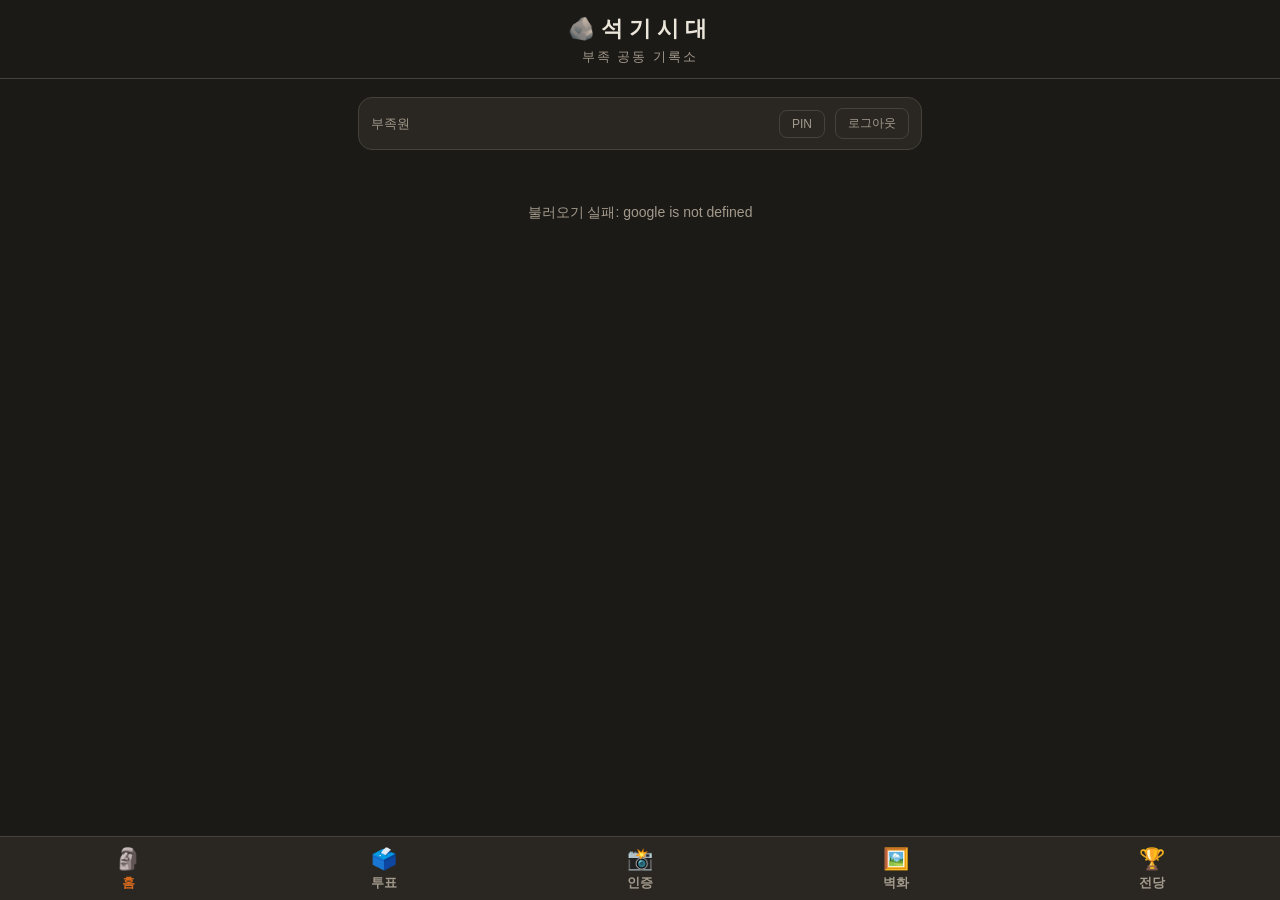
<file: v3.0.2/index.html>
<!DOCTYPE html>
<html lang="ko">
<head>
<base target="_top">
<meta charset="utf-8">
<title>🪨🪨석기시대</title>
<script>
(function(){
  var appleIcon = '[data-uri]';
  var manifestUri = '[data-uri]';
  function add(rel, attrs){
    var l = document.createElement('link'); l.rel = rel;
    for(var k in attrs) l.setAttribute(k, attrs[k]);
    document.head.appendChild(l);
  }
  add('apple-touch-icon', {href: appleIcon});
  add('icon', {href: appleIcon, type: 'image/png'});
  add('manifest', {href: manifestUri});
  var m = document.createElement('meta');
  m.name = 'apple-mobile-web-app-capable'; m.content = 'yes';
  document.head.appendChild(m);
  var t = document.createElement('meta');
  t.name = 'apple-mobile-web-app-title'; t.content = '🪨석기시대';
  document.head.appendChild(t);
})();
</script>
<style>
  :root {
    --bg: #1c1a17;
    --stone: #2a2723;
    --stone-hi: #38342e;
    --line: #46413a;
    --ink: #ece6da;
    --ink-dim: #a39a8c;
    --ember: #d4691e;
    --moss: #7d9b4e;
    --radius: 14px;
    --pad: clamp(12px, 3.8vw, 18px);
    --safe-t: env(safe-area-inset-top, 0px);
    --safe-b: env(safe-area-inset-bottom, 0px);
  }
  html { -webkit-text-size-adjust: 100%; }
  * { box-sizing: border-box; margin: 0; -webkit-tap-highlight-color: transparent; }
  body {
    background: var(--bg); color: var(--ink);
    font-family: 'Pretendard', -apple-system, 'Apple SD Gothic Neo', 'Noto Sans KR', sans-serif;
    padding-bottom: calc(72px + var(--safe-b));
    font-size: 16px; /* iOS 입력 시 확대 방지 기준 */
  }
  header {
    padding: calc(14px + var(--safe-t)) var(--pad) 12px; text-align: center;
    border-bottom: 1px solid var(--line);
  }
  header h1 { font-size: clamp(18px, 5.5vw, 22px); letter-spacing: clamp(3px, 1.6vw, 6px); font-weight: 800; }
  header p { font-size: clamp(11px, 3vw, 13px); color: var(--ink-dim); margin-top: 4px; letter-spacing: 2px; }

  .wrap { max-width: 600px; margin: 0 auto; padding: var(--pad); }

  /* 이름 선택 */
  .me {
    display: flex; align-items: center; gap: 10px;
    background: var(--stone); border: 1px solid var(--line);
    border-radius: var(--radius); padding: 10px 12px; margin-bottom: 14px;
  }
  .me label { font-size: 13px; color: var(--ink-dim); white-space: nowrap; }
  .me select {
    flex: 1; min-width: 0; background: var(--stone-hi); color: var(--ink);
    border: 1px solid var(--line); border-radius: 8px;
    padding: 10px; font-size: 16px;
  }

  /* 탭 */
  nav {
    position: fixed; bottom: 0; left: 0; right: 0; z-index: 10;
    display: flex; background: var(--stone);
    border-top: 1px solid var(--line);
    padding-bottom: var(--safe-b);
  }
  nav button {
    flex: 1; min-width: 0; background: none; border: none; color: var(--ink-dim);
    padding: 10px 2px 8px; font-size: clamp(10px, 3vw, 13px); font-weight: 600; cursor: pointer;
  }
  nav button .ico { display: block; font-size: clamp(18px, 5.5vw, 21px); margin-bottom: 3px; }
  nav button.on { color: var(--ember); }

  .tab { display: none; }
  .tab.on { display: block; }

  /* 투표 */
  .seg { display: flex; gap: 8px; margin-bottom: 12px; }
  .seg button {
    flex: 1; padding: 10px; border-radius: 10px; cursor: pointer;
    background: var(--stone); border: 1px solid var(--line);
    color: var(--ink-dim); font-size: 14px; font-weight: 700;
  }
  .seg button.on { background: var(--ember); border-color: var(--ember); color: #fff; }

  .month-head {
    font-size: 14px; font-weight: 800; color: var(--ember);
    margin: 16px 2px 8px; letter-spacing: 1px;
  }
  .month-head:first-child { margin-top: 0; }
  .vote-card {
    background: var(--stone); border: 1px solid var(--line);
    border-radius: var(--radius); padding: 14px; margin-bottom: 10px;
    cursor: pointer; transition: border-color .15s;
  }
  .vote-card.mine { border-color: var(--moss); }
  .vote-card.confirmed { border-color: var(--ember); }
  .vote-card.closed { opacity: .4; }
  .hall-thumb {
    position: relative; aspect-ratio: 16/9; background: #000;
    overflow: hidden; cursor: pointer;
  }
  .hall-thumb img { width: 100%; height: 100%; object-fit: cover; display: block; }
  .hall-thumb .play-badge {
    position: absolute; inset: 0; display: flex;
    align-items: center; justify-content: center;
    font-size: 46px; text-shadow: 0 2px 12px rgba(0,0,0,.7);
  }
  .hall-thumb .processing {
    position: absolute; inset: 0; display: flex;
    align-items: center; justify-content: center;
    font-size: 13px; color: var(--ink-dim); text-align: center; padding: 0 20px;
  }
  .hall-video {
    width: 100%; aspect-ratio: 16/9; display: block;
    background: #000; border: 0; object-fit: contain;
  }
  .vote-btn {
    width: 100%; padding: 11px; border-radius: 0 0 12px 12px;
    background: var(--stone-hi); border: none; border-top: 1px solid var(--line);
    color: var(--ink); font-size: 13.5px; font-weight: 700; cursor: pointer;
  }
  .vote-btn.on { background: var(--ember); color: #fff; }
  #galleryFeed:not(.loading) {
    display: grid; grid-template-columns: repeat(3, 1fr); gap: 6px;
  }
  #galleryFeed #galleryMore { grid-column: 1 / -1; margin-top: 6px; }
  .grid-cell {
    position: relative; aspect-ratio: 1/1; overflow: hidden;
    border-radius: 8px; background: #111; cursor: pointer;
  }
  .grid-cell img { width: 100%; height: 100%; object-fit: cover; display: block; }
  .grid-cell .cell-info {
    position: absolute; inset: 0; background: rgba(20,18,15,.9);
    color: var(--ink); padding: 9px; font-size: 11px; line-height: 1.5;
    display: none; flex-direction: column; justify-content: center; gap: 3px;
  }
  .grid-cell.show .cell-info { display: flex; }
  .grid-cell .cell-info .ci-loc { font-weight: 800; font-size: 12px; }
  .grid-cell .cell-info .ci-dim { color: var(--ink-dim); font-size: 10px; }
  .grid-cell .cell-info button {
    margin-top: 5px; background: none; border: 1px solid var(--line);
    color: var(--ink); border-radius: 6px; padding: 5px; font-size: 11px; cursor: pointer;
  }
  .grid-cell .cell-info .open-link { color: var(--ember); border-color: var(--ember); }
  .feed-card {
    background: var(--stone); border: 1px solid var(--line);
    border-radius: var(--radius); overflow: hidden; margin-bottom: 14px;
  }
  .feed-card img {
    width: 100%; display: block; background: #111;
    aspect-ratio: 4/3; object-fit: cover; cursor: pointer;
  }
  .feed-meta { padding: 11px 13px; font-size: 13px; line-height: 1.7; }
  .feed-meta .fm-top { font-weight: 800; font-size: 14px; }
  .feed-meta .fm-dim { color: var(--ink-dim); font-size: 12px; }
  .deadline-line {
    font-size: 12.5px; color: var(--ink-dim);
    margin: -4px 0 12px; text-align: center;
  }
  .deadline-line.over { color: #d46a6a; }
  .home-card {
    background: var(--stone); border: 1px solid var(--line);
    border-radius: var(--radius); padding: 15px 14px; margin-bottom: 10px;
    cursor: pointer;
  }
  .home-card .hc-title { font-size: 15px; font-weight: 800; }
  .home-card .hc-status { margin-top: 7px; font-size: 13px; color: var(--ink-dim); line-height: 1.55; }
  .home-card .hc-status b { color: var(--ember); }
  .home-card.fixed { border-color: var(--ember); }
  .home-card.fixed .hc-status b { color: var(--ink); font-size: 15px; }
  .btn2 {
    width: 100%; padding: 13px; border-radius: var(--radius);
    background: var(--stone); border: 1px solid var(--line);
    color: var(--ink); font-size: 14px; font-weight: 700; cursor: pointer;
    margin-top: 4px;
  }
  .confirm-banner {
    border: 1px solid var(--ember); background: #33261a;
    border-radius: var(--radius); padding: 16px; margin-bottom: 12px;
    text-align: center; font-size: 13px; color: var(--ink-dim);
  }
  .confirm-banner .cdate { font-size: 20px; font-weight: 800; color: var(--ink); margin: 6px 0 2px; }
  .mini-btn {
    margin-top: 10px; background: none; border: 1px solid var(--line);
    color: var(--ink-dim); border-radius: 8px; padding: 6px 12px;
    font-size: 12px; cursor: pointer;
  }
  .vote-card .mini-btn { margin-top: 8px; }
  .vote-card .top { display: flex; justify-content: space-between; align-items: center; }
  .vote-card .date { font-size: 16px; font-weight: 800; }
  .vote-card .count { font-size: 13px; color: var(--ember); font-weight: 700; }
  .vote-card .voters { margin-top: 8px; font-size: 13px; color: var(--ink-dim); line-height: 1.6; }
  .vote-card .hint { margin-top: 6px; font-size: 12px; color: var(--moss); }

  /* 인증 폼 */
  .field { margin-bottom: 14px; }
  .field > span { display: block; font-size: 13px; color: var(--ink-dim); margin-bottom: 7px; }
  input[type=text], input[type=date], .field select {
    width: 100%; background: var(--stone-hi); color: var(--ink);
    border: 1px solid var(--line); border-radius: 10px;
    padding: 12px; font-size: 16px;
  }
  .field input[type=date] { margin-top: 8px; }
  .drop {
    border: 2px dashed var(--line); border-radius: 12px;
    padding: 13px 12px; text-align: center; color: var(--ink-dim);
    font-size: 13px; cursor: pointer; background: var(--stone);
    display: block;
  }
  .drop input { display: none; }
  .sel-row {
    display: none; align-items: center; gap: 10px;
    background: var(--stone); border: 1px solid var(--moss);
    border-radius: 12px; padding: 7px 10px; cursor: pointer;
  }
  .sel-row img { width: 44px; height: 44px; object-fit: cover; border-radius: 8px; flex-shrink: 0; }
  .sel-meta { flex: 1; min-width: 0; }
  .sel-name { font-size: 12px; color: var(--ink); overflow: hidden; text-overflow: ellipsis; white-space: nowrap; }
  .sel-sub { font-size: 11px; color: var(--ink-dim); margin-top: 2px; }

  .chips { display: flex; flex-wrap: wrap; gap: 8px; }
  .chip {
    padding: 8px 14px; border-radius: 999px; font-size: 14px; cursor: pointer;
    background: var(--stone); border: 1px solid var(--line); color: var(--ink-dim);
    user-select: none;
  }
  .chip.on { background: var(--moss); border-color: var(--moss); color: #14140f; font-weight: 700; }
  .chip.done { border-color: var(--moss); color: var(--moss); }
  .chip.done.on { color: #14140f; }

  .cert-line {
    background: var(--stone); border: 1px solid var(--line);
    border-radius: 10px; padding: 10px 12px; margin-bottom: 14px;
    font-size: 13px; color: var(--ink-dim);
  }
  .cert-line b { color: var(--moss); }

  .btn {
    width: 100%; padding: 15px; border: none; border-radius: var(--radius);
    background: var(--ember); color: #fff; font-size: 16px; font-weight: 800;
    cursor: pointer;
  }
  .btn:disabled { opacity: .45; }

  .bar { height: 8px; background: var(--stone-hi); border-radius: 99px; overflow: hidden; margin-top: 12px; display: none; }
  .bar i { display: block; height: 100%; width: 0%; background: var(--ember); transition: width .2s; }
  .status { font-size: 13px; color: var(--ink-dim); margin-top: 8px; text-align: center; min-height: 18px; }
  .status.ok { color: var(--moss); }
  .status.err { color: #d46a6a; }

  .loading { text-align: center; padding: 40px 0; color: var(--ink-dim); font-size: 14px; }
</style>
</head>
<body>

<div id="kakaoOverlay" style="display:none; position:fixed; inset:0; z-index:99; background:var(--bg); padding:56px 26px; text-align:center;">
  <div style="font-size:44px">🗿</div>
  <h2 style="margin:16px 0 10px; font-size:18px;">브라우저에서 열어주세요</h2>
  <p style="font-size:13.5px; color:var(--ink-dim); line-height:1.8;">
    카카오톡 안에서는 사진·영상 업로드가<br>느리거나 실패할 수 있어요.<br>
    사파리/크롬으로 열고, <b style="color:var(--ink)">홈 화면에 추가</b>하면<br>다음부터 앱처럼 바로 열 수 있어요.
  </p>
  <button class="btn" style="margin-top:22px" onclick="openExternal()">🚀 브라우저로 열기</button>
  <button class="btn2" style="margin-top:10px" onclick="dismissKakao()">그냥 카톡에서 볼게요</button>
</div>

<header>
  <h1>🪨석기시대</h1>
  <p>부족 공동 기록소</p>
</header>

<div id="loginScreen" style="display:none; position:fixed; inset:0; z-index:50; background:var(--bg); padding:calc(60px + var(--safe-t)) var(--pad) 0; text-align:center;">
  <div style="font-size:52px">🗿</div>
  <h2 style="margin:18px 0 6px; font-size:clamp(18px,5vw,22px);">부족원 확인</h2>
  <p style="font-size:13px; color:var(--ink-dim); margin-bottom:26px;">이름을 고르고 PIN을 입력하세요<br><span style="font-size:12px">처음이면 입력한 PIN으로 자동 등록돼요 (4자리 이상)</span></p>
  <div style="max-width:340px; margin:0 auto; text-align:left;">
    <div class="field"><span>이름</span>
      <select id="loginName"><option value="">이름 선택</option></select>
    </div>
    <div class="field"><span>PIN</span>
      <input type="password" id="loginPin" inputmode="numeric" placeholder="개인 PIN" autocomplete="off">
    </div>
    <button class="btn" id="loginBtn" onclick="doLogin()">🔥 입장</button>
    <div class="status" id="loginStatus"></div>
  </div>
</div>

<div class="wrap">

  <div class="me">
    <label>부족원</label>
    <span id="myNameLabel" style="flex:1; font-weight:800; font-size:16px;"></span>
    <select id="myName" style="display:none"></select>
    <button class="mini-btn" style="margin:0" onclick="changePinPrompt()">PIN</button>
    <button class="mini-btn" style="margin:0" onclick="doLogout()">로그아웃</button>
  </div>

  <div id="loading" class="loading">동굴에서 기록을 꺼내는 중…</div>

  <!-- 홈 -->
  <section id="tab-home" class="tab">
    <div id="homeCards"></div>
    <div class="cert-line" id="homeCertLine"></div>
    <button class="btn2" onclick="openAlbum()">🔥 부족 영상 앨범 (구글 포토)</button>
    <button class="btn2" onclick="openNotion()">📜 부족 안내문</button>
  </section>

  <!-- 투표 -->
  <section id="tab-vote" class="tab">
    <div class="seg">
      <button id="segRaid" class="on" onclick="setCategory('raid')">⚔️ 정기공격일자</button>
      <button id="segDisaster" onclick="setCategory('disaster')">🌋 자연재해</button>
    </div>
    <div class="deadline-line" id="deadlineLine"></div>
    <div id="voteList"></div>
  </section>

  <!-- 벽화 갤러리 -->
  <section id="tab-gallery" class="tab">
    <div id="galleryFeed" class="loading">벽화를 불러오는 중…</div>
  </section>

  <!-- 명예의전당 -->
  <section id="tab-hall" class="tab">
    <div id="hallWinner"></div>
    <button class="btn2" onclick="toggleHallForm()">🏆 내 영상 출품하기</button>
    <div id="hallForm" style="display:none; margin-top:12px">
      <div class="field">
        <label class="drop" id="hallDrop">
          🎥 영상 선택
          <input type="file" id="hallFile" accept="video/*">
        </label>
        <div class="sel-row" id="hallSel" onclick="document.getElementById('hallFile').click()">
          <div class="sel-meta">
            <div class="sel-name" id="hallName"></div>
            <div class="sel-sub" id="hallSub"></div>
          </div>
        </div>
      </div>
      <div class="field"><span>제목</span><input type="text" id="hallTitle" placeholder="예: 보라 문제 첫 완등 순간"></div>
      <button class="btn" id="hallBtn" onclick="submitHall()">전당에 올리기</button>
      <div class="bar" id="hallBar"><i></i></div>
      <div class="status" id="hallStatus"></div>
    </div>
    <div id="hallFeed" class="loading" style="margin-top:14px">전당을 불러오는 중…</div>
    <button class="btn2" onclick="openAlbum()">🔥 일상 영상은 포토 앨범에</button>
  </section>

  <!-- 사진 인증 -->
  <section id="tab-photo" class="tab">
    <div class="cert-line" id="certLine"></div>
    <div class="field">
      <label class="drop" id="photoDrop">
        📸 사진 선택 / 촬영
        <input type="file" id="photoFile" accept="image/*">
      </label>
      <div class="sel-row" id="photoSel" onclick="document.getElementById('photoFile').click()">
        <img id="photoThumb" alt="">
        <div class="sel-meta">
          <div class="sel-name" id="photoName"></div>
          <div class="sel-sub" id="photoSub"></div>
        </div>
      </div>
    </div>
    <div class="field"><span>언제 참여했나?</span>
      <select id="photoDate"></select>
      <input type="date" id="photoDateCustom" style="display:none">
    </div>
    <div class="field"><span>어디에서? (암장/장소)</span><input type="text" id="photoLoc" placeholder="예: 더클라임 강남"></div>
    <div class="field"><span>누가 참여했나? (탭해서 선택)</span><div class="chips" id="photoChips"></div></div>
    <button class="btn" id="photoBtn" onclick="submitProof('photo')">벽화에 새기기</button>
    <div class="bar" id="photoBar"><i></i></div>
    <div class="status" id="photoStatus"></div>
  </section>


</div>

<nav>
  <button id="nav-home" class="on" onclick="setTab('home')"><span class="ico">🗿</span>홈</button>
  <button id="nav-vote" onclick="setTab('vote')"><span class="ico">🗳️</span>투표</button>
  <button id="nav-photo" onclick="setTab('photo')"><span class="ico">📸</span>인증</button>
  <button id="nav-gallery" onclick="setTab('gallery')"><span class="ico">🖼️</span>벽화</button>
  <button id="nav-hall" onclick="setTab('hall')"><span class="ico">🏆</span>전당</button>
</nav>

<script>
const EXEC_URL = '<?= execUrl ?>';

/* ---------- 카카오톡 인앱브라우저 탈출 ---------- */
function isKakao() { return /KAKAOTALK/i.test(navigator.userAgent); }
function openExternal() {
  location.href = 'kakaotalk://web/openExternal?url=' + encodeURIComponent(EXEC_URL);
}
function dismissKakao() {
  document.getElementById('kakaoOverlay').style.display = 'none';
}
if (isKakao()) {
  document.getElementById('kakaoOverlay').style.display = 'block';
  setTimeout(openExternal, 300); // 자동 전환 시도, 막히면 오버레이 버튼으로
}

const CHUNK = 8 * 1024 * 1024; // 릴레이 폴백용 8MB (Drive resumable: 256KB 배수 필수)
let DATA = { members: [], raid: [], disaster: [] };
let category = 'raid';

function run(fn) {
  const args = Array.prototype.slice.call(arguments, 1);
  return new Promise(function(res, rej) {
    google.script.run.withSuccessHandler(res).withFailureHandler(rej)[fn].apply(null, args);
  });
}

/* ---------- 업로드 코어 ----------
 * 1차: 브라우저 → Drive 직접 PUT (빠름, 진행률 정확)
 * 2차: 직접 업로드가 막히면 서버 릴레이 청크 방식으로 자동 폴백
 */
function uploadDirect(uploadUrl, file, onProgress) {
  return new Promise(function(resolve, reject) {
    const xhr = new XMLHttpRequest();
    xhr.open('PUT', uploadUrl, true);
    xhr.upload.onprogress = function(ev) {
      if (ev.lengthComputable) onProgress(ev.loaded / ev.total);
    };
    xhr.onload = function() {
      if (xhr.status === 200 || xhr.status === 201) {
        try { resolve(JSON.parse(xhr.responseText).id); }
        catch (e) { reject(new Error('응답 파싱 실패')); }
      } else {
        reject(new Error('업로드 실패 (' + xhr.status + ')'));
      }
    };
    xhr.onerror = function() { reject(new Error('CORS_OR_NETWORK')); };
    xhr.send(file);
  });
}

async function uploadFileSmart(startFnName, startArgs, file, st, fill) {
  st.textContent = '업로드 준비 중…';
  const uploadUrl = await run.apply(null, [startFnName].concat(startArgs));

  // 1차: 브라우저 → Drive 직접 업로드
  try {
    const id = await uploadDirect(uploadUrl, file, function(p) {
      st.textContent = '업로드 중 ' + Math.round(p * 100) + '% — 화면을 켜둔 채 기다려주세요';
      fill.style.width = (p * 90) + '%';
    });
    return id; // 성공 시 여기서 종료 (폴백 실행 안 함)
  } catch (e) {
    if (e.message !== 'CORS_OR_NETWORK') throw e;
    // 직접 업로드가 CORS로 응답을 못 읽은 것일 수 있음 → 세션이 이미 끝났는지 먼저 확인
    try {
      const chk = await run('checkUploadStatus', uploadUrl, file.size);
      if (chk.done) return chk.fileId; // 이미 올라감 → 폴백 생략 (중복 방지)
    } catch (e2) { /* 조회 실패 시 아래 폴백으로 */ }
  }

  // 2차: 릴레이 폴백 — 반드시 새 업로드 세션으로 (기존 세션은 위에서 소모됨)
  const relayUrl = await run.apply(null, [startFnName].concat(startArgs));
  const buf = await file.arrayBuffer();
  let fileId = null;
  for (let start = 0; start < file.size; start += CHUNK) {
    const end = Math.min(start + CHUNK, file.size);
    const b64 = toB64(buf.slice(start, end));
    st.textContent = '업로드 중 ' + Math.round(end / file.size * 100) + '% — 화면을 켜둔 채 기다려주세요';
    fill.style.width = (end / file.size * 90) + '%';
    const r = await run('uploadChunk', relayUrl, b64, start, end - 1, file.size);
    if (r.done) fileId = r.fileId;
  }
  return fileId;
}

/* ---------- 세션 상태 ---------- */
let ME = { name: '', token: '', isAdmin: false };

function getMe() { return ME.name; }

/* ---------- 초기화 ---------- */
window.addEventListener('load', async function() {
  try {
    DATA = await run('getInitData');

    // 로그인 화면 이름 목록 채우기
    const lsel = document.getElementById('loginName');
    DATA.members.forEach(function(m) {
      const o = document.createElement('option');
      o.value = o.textContent = m;
      lsel.appendChild(o);
    });
    // 숨겨진 myName 셀렉트도 채워둠 (기존 코드 호환)
    const sel = document.getElementById('myName');
    DATA.members.forEach(function(m) {
      const o = document.createElement('option');
      o.value = o.textContent = m;
      sel.appendChild(o);
    });

    document.getElementById('loading').style.display = 'none';

    // 저장된 세션 복원 시도
    const saved = JSON.parse(localStorage.getItem('sga_session') || 'null');
    if (saved && saved.name && saved.token && DATA.members.indexOf(saved.name) > -1) {
      applyLogin(saved);
    } else {
      showLogin();
    }
  } catch (e) {
    document.getElementById('loading').textContent = '불러오기 실패: ' + (e.message || e);
  }
});

function showLogin() {
  document.getElementById('loginScreen').style.display = 'block';
  const lp = document.getElementById('loginPin');
  lp.addEventListener('keydown', function(e) { if (e.key === 'Enter') doLogin(); });
}

async function doLogin() {
  const name = document.getElementById('loginName').value;
  const pin = document.getElementById('loginPin').value;
  const st = document.getElementById('loginStatus');
  const btn = document.getElementById('loginBtn');
  if (!name) { st.className = 'status err'; st.textContent = '이름을 선택하세요.'; return; }
  if (!pin) { st.className = 'status err'; st.textContent = 'PIN을 입력하세요.'; return; }
  btn.disabled = true;
  st.className = 'status';
  st.textContent = '확인 중…';
  try {
    const res = await run('loginWithPin', name, pin);
    localStorage.setItem('sga_session', JSON.stringify(res));
    if (res.firstSet) {
      st.className = 'status ok';
      st.textContent = '✓ PIN이 등록되었어요!';
    }
    applyLogin(res);
  } catch (e) {
    st.className = 'status err';
    st.textContent = e.message || String(e);
    btn.disabled = false;
  }
}

function applyLogin(session) {
  ME = { name: session.name, token: session.token, isAdmin: !!session.isAdmin };
  document.getElementById('myName').value = session.name;
  document.getElementById('myNameLabel').textContent =
    session.name + (session.isAdmin ? ' 👑' : '');
  document.getElementById('loginScreen').style.display = 'none';

  buildChips('photoChips');
  buildDateSelect('photo');
  renderCertLine();
  renderVotes();
  renderHome();
  setTab('home');
}

function doLogout() {
  localStorage.removeItem('sga_session');
  location.reload();
}

async function changePinPrompt() {
  const oldPin = prompt('기존 PIN을 입력하세요');
  if (oldPin === null) return;
  const newPin = prompt('새 PIN을 입력하세요 (4자리 이상)');
  if (newPin === null) return;
  if (String(newPin).trim().length < 4) return alert('새 PIN은 4자리 이상이어야 해요.');
  try {
    const res = await run('changePin', getMe(), oldPin, newPin, ME.token);
    localStorage.setItem('sga_session', JSON.stringify(res));
    ME.token = res.token;
    alert('✓ PIN이 변경되었어요.');
  } catch (e) {
    alert(e.message || e);
  }
}

/* ---------- 탭 ---------- */
function setTab(t) {
  ['home','vote','photo','gallery','hall'].forEach(function(k) {
    document.getElementById('tab-' + k).classList.toggle('on', k === t);
    document.getElementById('nav-' + k).classList.toggle('on', k === t);
  });
  if (t === 'gallery' && !galleryLoaded) loadGallery();
  if (t === 'hall' && !hallLoaded) loadHall();
}

function goVote(cat) {
  setCategory(cat);
  setTab('vote');
}

function openNotion() {
  if (DATA.notionUrl) window.open(DATA.notionUrl, '_blank');
  else alert('안내문 링크가 아직 설정되지 않았어요. 추장에게 문의!');
}

/* ---------- 홈 ---------- */
function renderHome() {
  const box = document.getElementById('homeCards');
  box.innerHTML = '';

  // 정기공격: 월별 요약
  const raidCard = document.createElement('div');
  const months = DATA.raidMonths || [];
  let raidStatus;
  if (!months.length) {
    raidCard.className = 'home-card';
    raidStatus = '등록된 일정 없음';
  } else {
    const confirmedMonths = months.filter(function(g) { return g.confirmed; });
    const openMonths = months.filter(function(g) { return !g.confirmed; });
    raidCard.className = openMonths.length ? 'home-card' : 'home-card fixed';
    const parts = [];
    months.forEach(function(g) {
      const mm = parseInt((g.month || '').split('-')[1], 10);
      if (g.confirmed) {
        parts.push('📌 ' + mm + '월: <b>' + esc(g.confirmed.date) + '</b>' +
          (g.confirmed.loc ? ' @' + esc(g.confirmed.loc) : ''));
      } else if (g.closed) {
        parts.push('⛔ ' + mm + '월: 투표 마감 (확정 대기)');
      } else {
        let top = null;
        g.options.forEach(function(r) { if (!top || r.voters.length > top.voters.length) top = r; });
        parts.push('🗳️ ' + mm + '월: 투표 중' +
          (g.deadline ? ' (~' + g.deadline + ')' : '') +
          (top && top.voters.length ? '<br>&nbsp;&nbsp;&nbsp;1위 ' + esc(top.date) + ' ' + top.voters.length + '명' : ''));
      }
    });
    raidStatus = parts.join('<br>');
  }
  raidCard.innerHTML = '<div class="hc-title">⚔️ 정기공격</div>' +
    '<div class="hc-status">' + raidStatus + '</div>';
  raidCard.onclick = function() { goVote('raid'); };
  // 확정된 달마다 캘린더 버튼
  months.filter(function(g){return g.confirmed;}).forEach(function(g) {
    const mm = parseInt((g.month || '').split('-')[1], 10);
    const cb = document.createElement('button');
    cb.className = 'mini-btn';
    cb.textContent = '📅 ' + mm + '월 캘린더';
    cb.onclick = function(e) { e.stopPropagation(); addToCalendar(g.confirmed); };
    raidCard.appendChild(cb);
  });
  box.appendChild(raidCard);

  // 자연재해(번개)
  const disCard = document.createElement('div');
  const flashes = DATA.disaster || [];
  disCard.className = 'home-card';
  disCard.innerHTML = '<div class="hc-title">🌋 자연재해 (번개)</div>' +
    '<div class="hc-status">' +
    (flashes.length ? '⚡ 열린 번개 ' + flashes.length + '개' : '열린 번개 없음 — 직접 열어보자') +
    '</div>';
  disCard.onclick = function() { goVote('disaster'); };
  box.appendChild(disCard);

  const done = DATA.members.filter(function(m) { return DATA.certified[m]; }).length;
  const mm = parseInt((DATA.month || '').split('-')[1], 10);
  document.getElementById('homeCertLine').innerHTML =
    '🖼️ ' + mm + '월 벽화 인증: <b>' + done + '</b> / ' + DATA.members.length + '명';
}

/* ---------- 투표 ---------- */
function setCategory(c) {
  category = c;
  document.getElementById('segRaid').classList.toggle('on', c === 'raid');
  document.getElementById('segDisaster').classList.toggle('on', c === 'disaster');
  renderVotes();
}

function renderVotes() {
  const list = document.getElementById('voteList');
  document.getElementById('deadlineLine').textContent = '';
  list.innerHTML = '';
  if (category === 'raid') renderRaid(list);
  else renderDisaster(list);
}

/* ---------- 정기공격 (월별) ---------- */
function renderRaid(list) {
  const me = getMe();
  const isAdmin = ME.isAdmin;
  const months = DATA.raidMonths || [];
  if (!months.length) {
    list.insertAdjacentHTML('beforeend', '<div class="loading">등록된 정기공격 일정이 없어요</div>');
    return;
  }
  months.forEach(function(g) {
    const mm = parseInt((g.month || '').split('-')[1], 10);
    const head = document.createElement('div');
    head.className = 'month-head';
    head.textContent = '📆 ' + mm + '월 정기공격';
    list.appendChild(head);

    // 마감 안내
    if (!g.confirmed) {
      const dl = document.createElement('div');
      if (g.closed) {
        dl.className = 'deadline-line over';
        dl.textContent = '⛔ 투표 마감됨' + (g.deadline ? ' (' + g.deadline + ')' : '');
      } else if (g.deadline) {
        dl.className = 'deadline-line';
        dl.textContent = '⏳ 투표 마감: ' + g.deadline + ' 까지';
      }
      if (dl.textContent) list.appendChild(dl);
    }

    if (g.confirmed) {
      const b = document.createElement('div');
      b.className = 'confirm-banner';
      b.innerHTML = '📌 ' + mm + '월 확정<div class="cdate">' + esc(g.confirmed.date) + '</div>' +
        (g.confirmed.loc ? '📍 ' + esc(g.confirmed.loc) + '<br>' : '') + '투표 마감';
      const cal = document.createElement('button');
      cal.className = 'mini-btn';
      cal.textContent = '📅 캘린더 추가';
      cal.onclick = function() { addToCalendar(g.confirmed); };
      b.appendChild(document.createElement('br'));
      b.appendChild(cal);
      const sbtn = document.createElement('button');
      sbtn.className = 'mini-btn';
      sbtn.textContent = '💬 카톡 공유';
      sbtn.onclick = function() {
        const opt = g.options.find(function(x){return x.date===g.confirmed.date;}) || {voters:[]};
        shareText('⚔️ ' + mm + '월 정기공격 확정!\n📅 ' + g.confirmed.date +
          (g.confirmed.loc ? '\n📍 ' + g.confirmed.loc : '') +
          (opt.voters.length ? '\n🧗 참여(' + opt.voters.length + '): ' + opt.voters.join(', ') : ''),
          '확정 소식 복사 완료!');
      };
      b.appendChild(sbtn);
      if (isAdmin) {
        const u = document.createElement('button');
        u.className = 'mini-btn';
        u.textContent = '확정 취소';
        u.onclick = function() { doConfirm(g.month, ''); };
        b.appendChild(u);
      }
      list.appendChild(b);
    }

    g.options.forEach(function(r) {
      const mine = me && r.voters.indexOf(me) > -1;
      const isC = g.confirmed && r.date === g.confirmed.date;
      const blocked = !!g.confirmed || g.closed;
      const card = document.createElement('div');
      card.className = 'vote-card' + (mine ? ' mine' : '') +
        (isC ? ' confirmed' : '') + (blocked && !isC ? ' closed' : '');
      card.innerHTML =
        '<div class="top"><span class="date">' + esc(r.date) + (isC ? ' ✅' : '') + '</span>' +
        '<span class="count">' + r.voters.length + '명</span></div>' +
        (r.voters.length ? '<div class="voters">' + r.voters.map(esc).join(' · ') + '</div>' : '') +
        (!blocked && mine ? '<div class="hint">✓ 참여 중 — 탭하면 취소</div>' : '');
      if (!blocked) {
        card.onclick = function() { voteRaid(g.month, r.date, card); };
      }
      // 확정 버튼: 확정 전이면 마감 후에도 노출 (마감 → 확정 순서)
      if (!g.confirmed && isAdmin) {
        const cb = document.createElement('button');
        cb.className = 'mini-btn';
        cb.textContent = '📌 이 날짜로 확정';
        cb.onclick = function(e) { e.stopPropagation(); doConfirm(g.month, r.date); };
        card.appendChild(cb);
      }
      list.appendChild(card);
    });
  });
}

/* ---------- 자연재해 (번개) ---------- */
function renderDisaster(list) {
  const me = getMe();
  const isAdmin = ME.isAdmin;
  const rows = DATA.disaster || [];

  const addBtn = document.createElement('button');
  addBtn.className = 'btn2';
  addBtn.style.marginBottom = '10px';
  addBtn.textContent = '⚡ 번개 열기';
  addBtn.onclick = openFlashPrompt;
  list.appendChild(addBtn);

  if (!rows.length) {
    list.insertAdjacentHTML('beforeend', '<div class="loading">아직 열린 번개가 없어요</div>');
    return;
  }

  rows.forEach(function(r) {
    const mine = me && r.voters.indexOf(me) > -1;
    const card = document.createElement('div');
    card.className = 'vote-card' + (mine ? ' mine' : '');
    card.innerHTML =
      '<div class="top"><span class="date">' + esc(r.date) + '</span>' +
      '<span class="count">' + r.voters.length + '명</span></div>' +
      (r.voters.length ? '<div class="voters">' + r.voters.map(esc).join(' · ') + '</div>' : '') +
      (mine ? '<div class="hint">✓ 참여 중 — 탭하면 취소</div>' : '');
    card.onclick = function() { voteFlash(r.date, card); };
    const shareBtn = document.createElement('button');
    shareBtn.className = 'mini-btn';
    shareBtn.textContent = '💬 공유';
    shareBtn.onclick = function(e) {
      e.stopPropagation();
      shareText('⚡ 번개 소집!\n' + r.date +
        (r.voters.length ? '\n🧗 참여(' + r.voters.length + '): ' + r.voters.join(', ') : '') +
        '\n\n같이 갈 사람 모여라 🔥', '번개 소식 복사 완료!');
    };
    card.appendChild(shareBtn);
    const owner = DATA.flashOwners && DATA.flashOwners[r.date];
    if (owner === me || isAdmin) {
      const db = document.createElement('button');
      db.className = 'mini-btn';
      db.textContent = '🗑️ 번개 취소';
      db.onclick = function(e) { e.stopPropagation(); deleteFlashClick(r.date); };
      card.appendChild(db);
    }
    list.appendChild(card);
  });
}

/* ---------- 번개(자연재해) 등록/삭제 ---------- */
async function openFlashPrompt() {
  const date = prompt('⚡ 번개 날짜/시간 (예: 7/15(화) 20:00)');
  if (date === null || !date.trim()) return;
  const loc = prompt('📍 번개 위치 (예: 더클라임 강남)');
  if (loc === null || !loc.trim()) return;
  try {
    DATA.disaster = await run('addFlash', date.trim(), loc.trim(), getMe(), ME.token);
    if (!DATA.flashOwners) DATA.flashOwners = {};
    DATA.flashOwners[date.trim() + ' @ ' + loc.trim()] = getMe();
    renderVotes();
    renderHome();
  } catch (e) {
    alert(e.message || e);
  }
}

async function deleteFlashClick(dateText) {
  if (!confirm('이 번개를 취소할까요?')) return;
  try {
    DATA.disaster = await run('deleteFlash', dateText, getMe(), ME.token);
    if (DATA.flashOwners) delete DATA.flashOwners[dateText];
    renderVotes();
    renderHome();
  } catch (e) {
    alert(e.message || e);
  }
}

/* ---------- 공유 (클립보드 복사 → 카톡 붙여넣기) ---------- */
async function shareText(text, okMsg) {
  // 네이티브 공유 시트 우선 (모바일), 없으면 클립보드 복사
  if (navigator.share) {
    try { await navigator.share({ text: text }); return; } catch (e) { if (e.name === 'AbortError') return; }
  }
  try {
    await navigator.clipboard.writeText(text);
    alert((okMsg || '복사됐어요!') + '\n\n카톡에 붙여넣기 하세요 📋');
  } catch (e) {
    // clipboard API 실패 시 폴백
    const ta = document.createElement('textarea');
    ta.value = text; ta.style.position = 'fixed'; ta.style.opacity = '0';
    document.body.appendChild(ta); ta.select();
    try { document.execCommand('copy'); alert((okMsg || '복사됐어요!') + '\n\n카톡에 붙여넣기 하세요 📋'); }
    catch (e2) { prompt('아래 내용을 복사하세요', text); }
    ta.remove();
  }
}

/* ---------- 구글 캘린더 등록 링크 ---------- */
function gcalUrl(conf) {
  const label = conf.date;
  let y = new Date().getFullYear();
  const ymatch = label.match(/(\d{4})/);
  if (ymatch) y = +ymatch[1];
  const md = label.match(/(\d{1,2})\s*[\/월.\-]\s*(\d{1,2})/);
  if (!md) return null;
  const mo = pad2(md[1]), da = pad2(md[2]);
  const tm = label.match(/(\d{1,2}):(\d{2})/);
  let dates;
  if (tm) {
    const s = y + mo + da + 'T' + pad2(tm[1]) + tm[2] + '00';
    const e = y + mo + da + 'T' + pad2((+tm[1] + 2) % 24) + tm[2] + '00'; // 기본 2시간
    dates = s + '/' + e;
  } else {
    const nd = new Date(y, +md[1] - 1, +md[2] + 1);
    dates = y + mo + da + '/' +
      nd.getFullYear() + pad2(nd.getMonth() + 1) + pad2(nd.getDate()); // 종일
  }
  return 'https://calendar.google.com/calendar/render?action=TEMPLATE' +
    '&text=' + encodeURIComponent('⚔️ 🪨석기시대 정기공격') +
    '&dates=' + dates +
    (conf.loc ? '&location=' + encodeURIComponent(conf.loc) : '') +
    '&ctz=Asia/Seoul';
}

function addToCalendar(conf) {
  if (!conf || !conf.date) return;
  const url = gcalUrl(conf);
  if (!url) return alert('날짜 형식을 인식하지 못했어요 — 캘린더에 수동 등록 부탁!');
  window.open(url, '_blank');
}

let adminPin = '';
let galleryLoaded = false;
let hallLoaded = false;
let HALL = null;

/* ---------- 명예의전당 ---------- */
async function loadHall() {
  const feed = document.getElementById('hallFeed');
  feed.className = 'loading';
  feed.textContent = '전당을 불러오는 중…';
  try {
    HALL = await run('getHallData');
    hallLoaded = true;
    renderHall();
  } catch (e) {
    feed.textContent = '불러오기 실패: ' + (e.message || e);
  }
}

function renderHall() {
  const me = getMe();
  const w = document.getElementById('hallWinner');
  if (HALL.winner) {
    const pm = parseInt(HALL.winnerMonth.split('-')[1], 10);
    w.innerHTML = '<div class="confirm-banner">👑 ' + pm + '월 명예의 전당' +
      '<div class="cdate">' + esc(HALL.winner.title) + '</div>' +
      esc(HALL.winner.by) + ' · ' + HALL.winner.voters.length + '표</div>';
  } else {
    w.innerHTML = '';
  }

  const feed = document.getElementById('hallFeed');
  if (!HALL.entries.length) {
    feed.className = 'loading';
    feed.textContent = '이번 달 출품작이 아직 없습니다. 첫 주인공이 되어보자 🏆';
    return;
  }
  feed.className = '';
  feed.innerHTML = '';
  // 득표순 정렬
  HALL.entries.slice().sort(function(a, b) { return b.voters.length - a.voters.length; })
    .forEach(function(e, idx) {
      const c = document.createElement('div');
      c.className = 'feed-card';
      const th = document.createElement('div');
      th.className = 'hall-thumb';
      const img = document.createElement('img');
      img.loading = 'lazy';
      img.src = 'https://drive.google.com/thumbnail?id=' + e.fileId + '&sz=w800';
      img.onerror = function() {
        img.style.display = 'none';
        const p = document.createElement('div');
        p.className = 'processing';
        p.textContent = '영상 처리 중… 잠시 후 다시 열어보세요';
        th.appendChild(p);
      };
      th.appendChild(img);
      const badge = document.createElement('div');
      badge.className = 'play-badge';
      badge.textContent = '▶️';
      th.appendChild(badge);
      th.onclick = function() { playInApp(th, e.fileId, e.link); };
      c.appendChild(th);
      const meta = document.createElement('div');
      meta.className = 'feed-meta';
      meta.innerHTML =
        '<div class="fm-top">' + (idx === 0 && e.voters.length ? '👑 ' : '') + esc(e.title) + '</div>' +
        '<span class="fm-dim">' + esc(e.by) + ' 출품' +
        (e.voters.length ? ' · 🔥 ' + e.voters.map(esc).join(', ') : '') + '</span>';
      c.appendChild(meta);
      const vb = document.createElement('button');
      const mine = me && e.voters.indexOf(me) > -1;
      vb.className = 'vote-btn' + (mine ? ' on' : '');
      vb.textContent = mine
        ? '🔥 투표함 (' + e.voters.length + ') — 탭하면 취소'
        : '🔥 이 영상에 투표 (' + e.voters.length + ')';
      vb.onclick = function() { voteHallClick(e.fileId, vb); };
      c.appendChild(vb);
      if (e.by === me || ME.isAdmin) {
        const del = document.createElement('button');
        del.className = 'vote-btn';
        del.textContent = '🗑️ 삭제';
        del.onclick = function() { deleteHall(e.fileId); };
        c.appendChild(del);
      }
      feed.appendChild(c);
    });
}

async function deleteHall(fileId) {
  if (!confirm('이 영상을 삭제할까요? 되돌릴 수 없어요.')) return;
  try {
    HALL = await run('deleteHallEntry', fileId, getMe(), ME.token);
    renderHall();
  } catch (e) {
    alert(e.message || e);
  }
}

async function voteHallClick(fileId, btn) {
  const me = getMe();
  if (!me) return alert('상단에서 이름을 먼저 선택하세요.');
  btn.disabled = true;
  try {
    HALL = await run('voteHall', fileId, me, ME.token);
    renderHall();
  } catch (e) {
    alert(e.message || e);
    btn.disabled = false;
  }
}

function playInApp(thumb, fileId, link) {
  // API 키가 있으면 네이티브 video로 인앱 재생 (모바일에서 안 짤림)
  if (DATA.driveApiKey) {
    const v = document.createElement('video');
    v.className = 'hall-video';
    v.controls = true;
    v.autoplay = true;
    v.playsInline = true;
    v.setAttribute('webkit-playsinline', '');
    v.src = 'https://www.googleapis.com/drive/v3/files/' + fileId +
      '?alt=media&key=' + DATA.driveApiKey;
    v.onerror = function() { window.open(link, '_blank'); }; // 실패 시 Drive로
    thumb.replaceWith(v);
  } else {
    // 키 미설정 → iframe 임베드 (데스크톱은 OK, 모바일은 확대 이슈 가능)
    const wrap = document.createElement('div');
    wrap.style.cssText = 'position:relative;aspect-ratio:16/9;background:#000';
    const ifr = document.createElement('iframe');
    ifr.className = 'hall-video';
    ifr.src = 'https://drive.google.com/file/d/' + fileId + '/preview';
    ifr.allow = 'autoplay; fullscreen';
    wrap.appendChild(ifr);
    thumb.replaceWith(wrap);
  }
}

function toggleHallForm() {
  const f = document.getElementById('hallForm');
  f.style.display = f.style.display === 'none' ? 'block' : 'none';
}

(function() {
  const input = document.getElementById('hallFile');
  input.addEventListener('change', function() {
    const f = input.files[0];
    if (!f) return;
    document.getElementById('hallDrop').style.display = 'none';
    document.getElementById('hallName').textContent = f.name;
    document.getElementById('hallSub').textContent =
      (f.size / 1048576).toFixed(1) + 'MB · 탭하면 다시 선택';
    document.getElementById('hallSel').style.display = 'flex';
  });
})();

async function submitHall() {
  const me = getMe();
  const file = document.getElementById('hallFile').files[0];
  const title = document.getElementById('hallTitle').value.trim();
  const btn = document.getElementById('hallBtn');
  const bar = document.getElementById('hallBar');
  const fill = bar.querySelector('i');
  const st = document.getElementById('hallStatus');

  if (!me) return alert('상단에서 이름을 먼저 선택하세요.');
  if (!file) return alert('영상을 선택하세요.');
  if (!title) return alert('제목을 입력하세요.');

  btn.disabled = true;
  bar.style.display = 'block';
  st.className = 'status';
  try {
    const mime = file.type || 'application/octet-stream';
    const fileId = await uploadFileSmart('startHallUpload',
      [file.name, mime, file.size], file, st, fill);
    st.textContent = '전당에 새기는 중…';
    HALL = await run('finalizeHallEntry', fileId, title, me, ME.token);
    fill.style.width = '100%';
    st.className = 'status ok';
    st.textContent = '✓ 출품 완료!';
    document.getElementById('hallFile').value = '';
    document.getElementById('hallTitle').value = '';
    document.getElementById('hallSel').style.display = 'none';
    document.getElementById('hallDrop').style.display = 'block';
    document.getElementById('hallForm').style.display = 'none';
    renderHall();
  } catch (e) {
    st.className = 'status err';
    st.textContent = '실패: ' + (e.message || e);
  } finally {
    btn.disabled = false;
  }
}


/* ---------- 벽화 갤러리 ---------- */
async function deleteGalleryItem(fileId, card) {
  if (!confirm('이 사진을 삭제할까요? 되돌릴 수 없어요.')) return;
  card.style.opacity = '.4';
  try {
    await run('deleteProof', fileId, getMe(), ME.token);
    card.remove();
    galleryLoaded = false;
    renderCertLine();
  } catch (e) {
    alert(e.message || e);
    card.style.opacity = '1';
  }
}

let galleryOffset = 0;
const GALLERY_PAGE = 12;

function makeGalleryCard(it) {
  const cell = document.createElement('div');
  cell.className = 'grid-cell';
  const img = document.createElement('img');
  img.loading = 'lazy';
  img.src = 'https://drive.google.com/thumbnail?id=' + it.fileId + '&sz=w400';
  img.onerror = function() { img.style.opacity = '.2'; };
  cell.appendChild(img);

  const info = document.createElement('div');
  info.className = 'cell-info';
  info.innerHTML =
    '<div class="ci-loc">📍 ' + esc(it.loc) + '</div>' +
    '<div>🧗 ' + esc(it.people) + '</div>' +
    '<div class="ci-dim">' + esc(it.actDate || it.when) + ' · ' + esc(it.by) + '</div>';

  const openBtn = document.createElement('button');
  openBtn.className = 'open-link';
  openBtn.textContent = '원본 보기';
  openBtn.onclick = function(e) { e.stopPropagation(); window.open(it.link, '_blank'); };
  info.appendChild(openBtn);

  if (it.by === getMe() || ME.isAdmin) {
    const del = document.createElement('button');
    del.textContent = '🗑️ 삭제';
    del.onclick = function(e) { e.stopPropagation(); deleteGalleryItem(it.fileId, cell); };
    info.appendChild(del);
  }
  cell.appendChild(info);

  cell.onclick = function() { cell.classList.toggle('show'); };
  return cell;
}

async function loadGallery(more) {
  const feed = document.getElementById('galleryFeed');
  if (!more) {
    galleryOffset = 0;
    feed.className = 'loading';
    feed.textContent = '벽화를 불러오는 중…';
  }
  try {
    const res = await run('getGallery', GALLERY_PAGE, galleryOffset);
    galleryLoaded = true;
    const oldBtn = document.getElementById('galleryMore');
    if (oldBtn) oldBtn.remove();

    if (!more) {
      if (!res.items.length) {
        feed.textContent = '아직 새겨진 벽화가 없습니다';
        return;
      }
      feed.className = '';
      feed.innerHTML = '';
    }
    res.items.forEach(function(it) { feed.appendChild(makeGalleryCard(it)); });
    galleryOffset += res.items.length;

    if (res.hasMore) {
      const btn = document.createElement('button');
      btn.id = 'galleryMore';
      btn.className = 'btn2';
      btn.textContent = '더 보기';
      btn.onclick = function() { loadGallery(true); };
      feed.appendChild(btn);
    }
  } catch (e) {
    feed.textContent = '불러오기 실패: ' + (e.message || e);
  }
}

async function doConfirm(month, dateText) {
  const me = getMe();
  let loc = '';
  if (dateText) {
    loc = prompt('📍 모임 위치 입력 (예: 더클라임 강남)') || '';
    if (!loc.trim()) return alert('위치를 입력해야 확정할 수 있어요.');
  }
  if (!adminPin) {
    adminPin = prompt(dateText ? '확정하려면 관리자 PIN 입력' : '확정을 취소하려면 관리자 PIN 입력') || '';
    if (!adminPin) return;
  }
  try {
    DATA.raidMonths = await run('confirmDate', month, dateText, loc.trim(), me, adminPin);
    renderVotes();
    renderHome();
  } catch (e) {
    adminPin = '';
    alert(e.message || e);
  }
}

async function voteRaid(month, dateText, card) {
  const me = getMe();
  card.style.opacity = '.5';
  try {
    const r = await run('toggleVote', 'raid', dateText, me, ME.token, month);
    const g = (DATA.raidMonths || []).find(function(x) { return x.month === month; });
    if (g) { const row = g.options.find(function(x) { return x.date === dateText; }); if (row) row.voters = r.voters; }
    renderVotes();
    renderHome();
  } catch (e) {
    alert(e.message || e);
    card.style.opacity = '1';
  }
}

async function voteFlash(dateText, card) {
  const me = getMe();
  card.style.opacity = '.5';
  try {
    const r = await run('toggleVote', 'disaster', dateText, me, ME.token);
    const row = (DATA.disaster || []).find(function(x) { return x.date === dateText; });
    if (row) row.voters = r.voters;
    renderVotes();
    renderHome();
  } catch (e) {
    alert(e.message || e);
    card.style.opacity = '1';
  }
}

/* ---------- 참여 날짜 선택 ---------- */
function buildDateSelect(kind) {
  const sel = document.getElementById(kind + 'Date');
  const custom = document.getElementById(kind + 'DateCustom');
  sel.innerHTML = '<option value="">날짜 선택</option>';
  (DATA.raidMonths || []).forEach(function(g) {
    g.options.forEach(function(r) { addOpt(sel, r.date, '⚔️ ' + r.date); });
  });
  (DATA.disaster || []).forEach(function(r) { addOpt(sel, r.date, '🌋 ' + r.date); });
  addOpt(sel, '__custom', '📅 직접 선택');
  sel.addEventListener('change', function() {
    custom.style.display = sel.value === '__custom' ? 'block' : 'none';
  });
}
function addOpt(sel, val, label) {
  const o = document.createElement('option');
  o.value = val; o.textContent = label;
  sel.appendChild(o);
}

// 날짜 텍스트 → 'YYYY-MM' (Drive 폴더 라우팅용)
function parseYM(label) {
  var m = label.match(/(\d{4})\s*[.\-\/년]\s*(\d{1,2})/);
  if (m) return m[1] + '-' + pad2(m[2]);
  m = label.match(/(\d{1,2})\s*[\/월]/);
  if (m) return new Date().getFullYear() + '-' + pad2(m[1]);
  return null;
}
function pad2(n) { return ('0' + n).slice(-2); }

function getActivityDate(kind) {
  const sel = document.getElementById(kind + 'Date');
  if (!sel.value) return null;
  if (sel.value === '__custom') {
    const v = document.getElementById(kind + 'DateCustom').value; // yyyy-mm-dd
    if (!v) return null;
    return { label: v, ym: v.slice(0, 7) };
  }
  const today = new Date();
  const fallback = today.getFullYear() + '-' + pad2(today.getMonth() + 1);
  return { label: sel.value, ym: parseYM(sel.value) || fallback };
}

/* ---------- 인증 (사진/영상 공통) ---------- */
function buildChips(id) {
  const box = document.getElementById(id);
  box.innerHTML = '';
  DATA.members.forEach(function(m) {
    const c = document.createElement('span');
    const done = !!(DATA.certified && DATA.certified[m]);
    c.className = 'chip' + (done ? ' done' : '');
    c.dataset.name = m;
    c.textContent = done ? m + ' ✓' : m;
    c.onclick = function() { c.classList.toggle('on'); };
    box.appendChild(c);
  });
}

function renderCertLine() {
  const el = document.getElementById('certLine');
  const done = DATA.members.filter(function(m) { return DATA.certified[m]; });
  const mm = parseInt((DATA.month || '').split('-')[1], 10);
  el.innerHTML = '🗿 ' + mm + '월 벽화 인증: <b>' + done.length + '</b> / ' +
    DATA.members.length + '명 완료' +
    (done.length ? '<br>✓ ' + done.map(esc).join(' · ') : '');
}

function openAlbum() {
  if (DATA.shareUrl) {
    window.open(DATA.shareUrl, '_blank');
  } else {
    alert('앨범 링크가 아직 설정되지 않았어요. 추장에게 문의!');
  }
}

(function() {
  const input = document.getElementById('photoFile');
  input.addEventListener('change', function() {
    const f = input.files[0];
    if (!f) return;
    document.getElementById('photoDrop').style.display = 'none';
    document.getElementById('photoThumb').src = URL.createObjectURL(f);
    document.getElementById('photoName').textContent = f.name;
    document.getElementById('photoSub').textContent =
      (f.size / 1048576).toFixed(1) + 'MB · 탭하면 다시 선택';
    document.getElementById('photoSel').style.display = 'flex';
  });
})();

async function submitProof(kind) {
  const me = getMe();
  const file = document.getElementById(kind + 'File').files[0];
  const loc = document.getElementById(kind + 'Loc').value.trim();
  const chips = Array.prototype.slice.call(document.querySelectorAll('#' + kind + 'Chips .chip.on'))
    .map(function(c) { return c.dataset.name; });
  const btn = document.getElementById(kind + 'Btn');
  const bar = document.getElementById(kind + 'Bar');
  const fill = bar.querySelector('i');
  const st = document.getElementById(kind + 'Status');

  const act = getActivityDate(kind);

  if (!me) return alert('상단에서 이름을 먼저 선택하세요.');
  if (!file) return alert('파일을 선택하세요.');
  if (!act) return alert('참여 날짜를 선택하세요.');
  if (!loc) return alert('장소를 입력하세요.');
  if (chips.indexOf(me) < 0) chips.unshift(me);

  btn.disabled = true;
  bar.style.display = 'block';
  st.className = 'status';
  try {
    const mime = file.type || 'application/octet-stream';
    const fileId = await uploadFileSmart('startUpload',
      [file.name, mime, file.size, act.ym], file, st, fill);
    st.textContent = '벽화에 새기는 중…';
    const result = await run('finalizeProof', fileId, {
      kind: kind === 'photo' ? '사진' : '영상',
      mimeType: mime, fileSize: file.size,
      participants: chips, location: loc, uploader: me,
      activityLabel: act.label
    }, ME.token);
    fill.style.width = '100%';
    st.className = 'status ok';
    st.textContent = '✓ 완료! Drive 저장 · Photos: ' + result.photos;
    if (kind === 'photo') {
      chips.forEach(function(n) { DATA.certified[n] = true; });
      buildChips('photoChips');
      renderCertLine();
      renderHome();
      galleryLoaded = false;
    }
    resetForm(kind);
  } catch (e) {
    st.className = 'status err';
    st.textContent = '실패: ' + (e.message || e);
  } finally {
    btn.disabled = false;
  }
}

function resetForm(kind) {
  document.getElementById(kind + 'File').value = '';
  document.getElementById(kind + 'Loc').value = '';
  document.getElementById(kind + 'Date').value = '';
  document.getElementById(kind + 'DateCustom').value = '';
  document.getElementById(kind + 'DateCustom').style.display = 'none';
  document.getElementById('photoSel').style.display = 'none';
  document.getElementById('photoDrop').style.display = 'block';
  document.querySelectorAll('#' + kind + 'Chips .chip.on').forEach(function(c) { c.classList.remove('on'); });
}

/* ---------- 유틸 ---------- */
function toB64(buf) {
  const bytes = new Uint8Array(buf);
  let bin = '';
  for (let i = 0; i < bytes.length; i += 32768) {
    bin += String.fromCharCode.apply(null, bytes.subarray(i, i + 32768));
  }
  return btoa(bin);
}
function esc(s) {
  return String(s).replace(/[&<>"']/g, function(c) {
    return { '&':'&amp;', '<':'&lt;', '>':'&gt;', '"':'&quot;', "'":'&#39;' }[c];
  });
}
</script>
</body>
</html>
</file>
